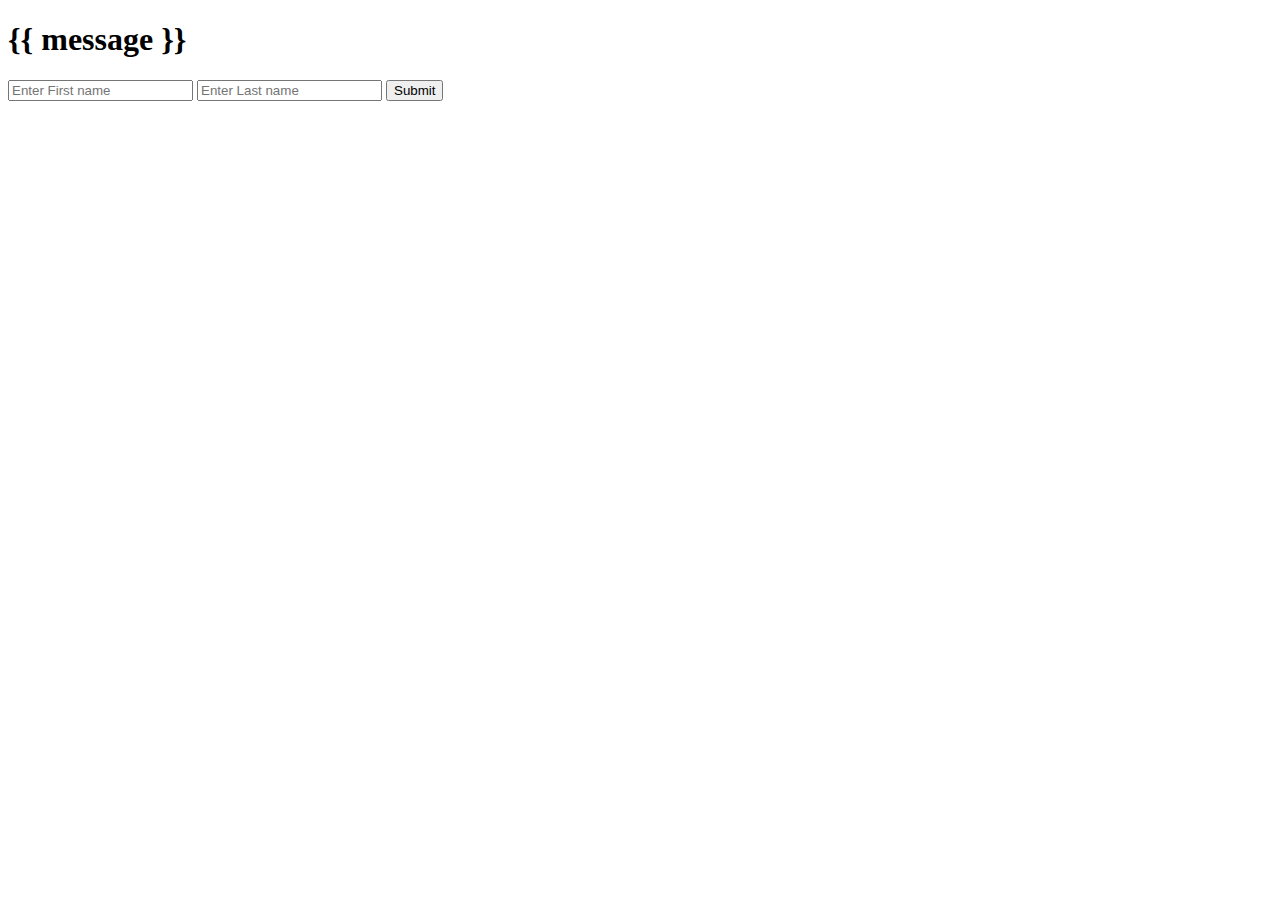
<file: Web_service/templates/index.html>
<!DOCTYPE html>
<html>
  <head>
    <title>My Flask App</title>
  </head>
  <body>
    <h1>{{ message }}</h1>
    <form action="/greet" method="POST">
      <input type="text" name="fname" placeholder="Enter First name" />
      <input type="text" name="lname" placeholder="Enter Last name" />
      <button type=”submit”>Submit</button>
    </form>
  </body>
</html>
</file>
